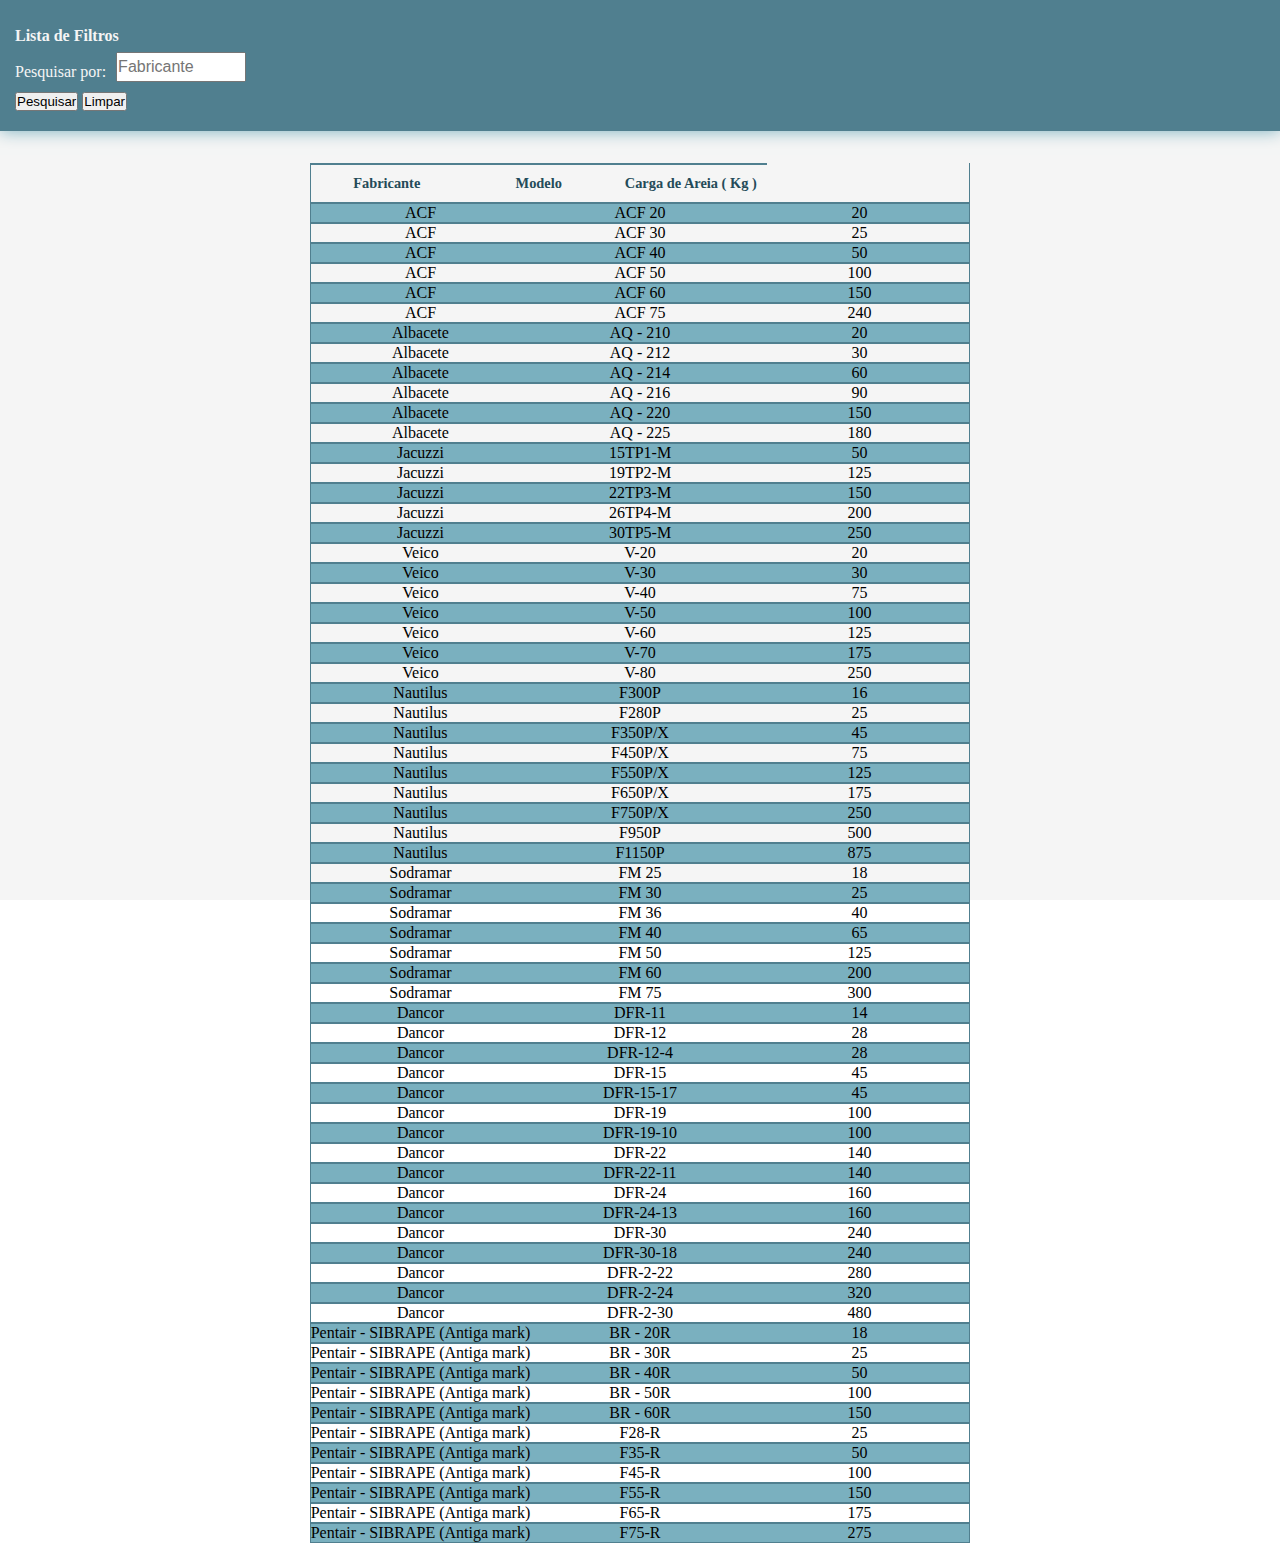
<file: filtros/index.html>
<!DOCTYPE html>
<html lang="en">
<head>
    <meta charset="UTF-8">
    <meta http-equiv="X-UA-Compatible" content="IE=edge">
    <meta name="viewport" content="width=device-width, initial-scale=1.0">
    <link rel="stylesheet" href="../filtros/src/style/ListaFiltro/index.css">
    <title>Lista de Filtros</title>
</head>
<body>
    <div class="container">
        <header>
            <h2>Lista de Filtros</h2>
            <form action="">
                <p>
                    <label for="">Pesquisar por:</label>
                    <input type="text"
                            id="pesquisa"
                            placeholder="Fabricante"
                    />

                </p>
                <div>

                    <button 
                        type="button" 
                        id="btnPesquisa"
                        >
                        Pesquisar
                    </button>
                    <button 
                        type="button" 
                        id="btnLimpar"
                        >
                        Limpar
                    </button>
                </div>
            </form>
        </header>
        <main>
            <table>
                <thead>
                    <tr>
                        <th>Fabricante</th>
                        <th>Modelo</th>
                        <th>Carga de Areia ( Kg )</th>
                    </tr>
                </thead>
                <tbody id="body-table">                 
                </tbody>
            </table>
            
        </main>
    </div>
    <script type='text/javascript' src="../filtros/src/script/script.js"></script>
</body>
</html>
</file>
<file: filtros/src/style/ListaFiltro/index.css>
:root{
    --background: whitesmoke;
    --line-odd: #507F8F;
    --title: #244B59;
    --shadow:#7AB0BF;
    --title-light:#5A8FA6;
    --text: #A0C7D9;
}

*{
    margin: 0;
    padding: 0;
    box-sizing: border-box;
}

.container{
    width: 100%;
    height: 100vh;

    background: var(--background);

    display: flex;
    flex-direction: column;
    align-items: center;
    
}

.container header{
    width: 100%;
    height: auto;
    padding: 20px 15px;
    margin-bottom: 2rem;
    background: var(--line-odd);
    color: var(--background);

    box-shadow: 0 0 1em var(--shadow);

    display: flex;
    flex-direction: column;
    align-items: flex-start;
    justify-content: center;

}
.container header h2{
    font-size: 1rem;
    line-height: 2rem;
}

.container header form{
    display: flex;
    flex-direction: column;
}

.container header form p{
    
    display: flex;
    align-items: center;
    
}

.container header form label{
    font-size: 1rem;
    line-height: 1.5rem;
    margin-right: 10px;
}


.container header form input{
    height: 30px;
    width: 130px;   
    font-size: 16px;
    margin-bottom: 10px;
}

.container main{
    max-width: 992px;
    height: 100%;
}

.container main table{
    width: 100%;
    height: auto;
    border: 1px solid var(--line-odd);
    border-top: none;

    display: flex;
    flex-direction: column;
}

.container main table thead {
    color: var(--title);
    text-align: center;
    font-size: 0.9rem;
    font-weight: 500;   
    /* border-top: 0.5px solid var(--line-odd); */

    display: flex;
    align-items: center;
}
.container main table tr,
.container main table td,
.container main table th {
    border-top: 0.5px solid var(--line-odd);
}


.container main table thead > tr {
    display: grid;
    grid-template-columns: 1fr 1fr 1fr;
}

.container main table thead > tr th{
    padding: 10px;
}

.container main table tbody > tr {
    display: grid;
    grid-template-columns: 1fr 1fr 1fr;
    text-align: center;
}

.container main table tbody > tr:nth-child(odd) {
    background: var(--shadow);
}
</file>
